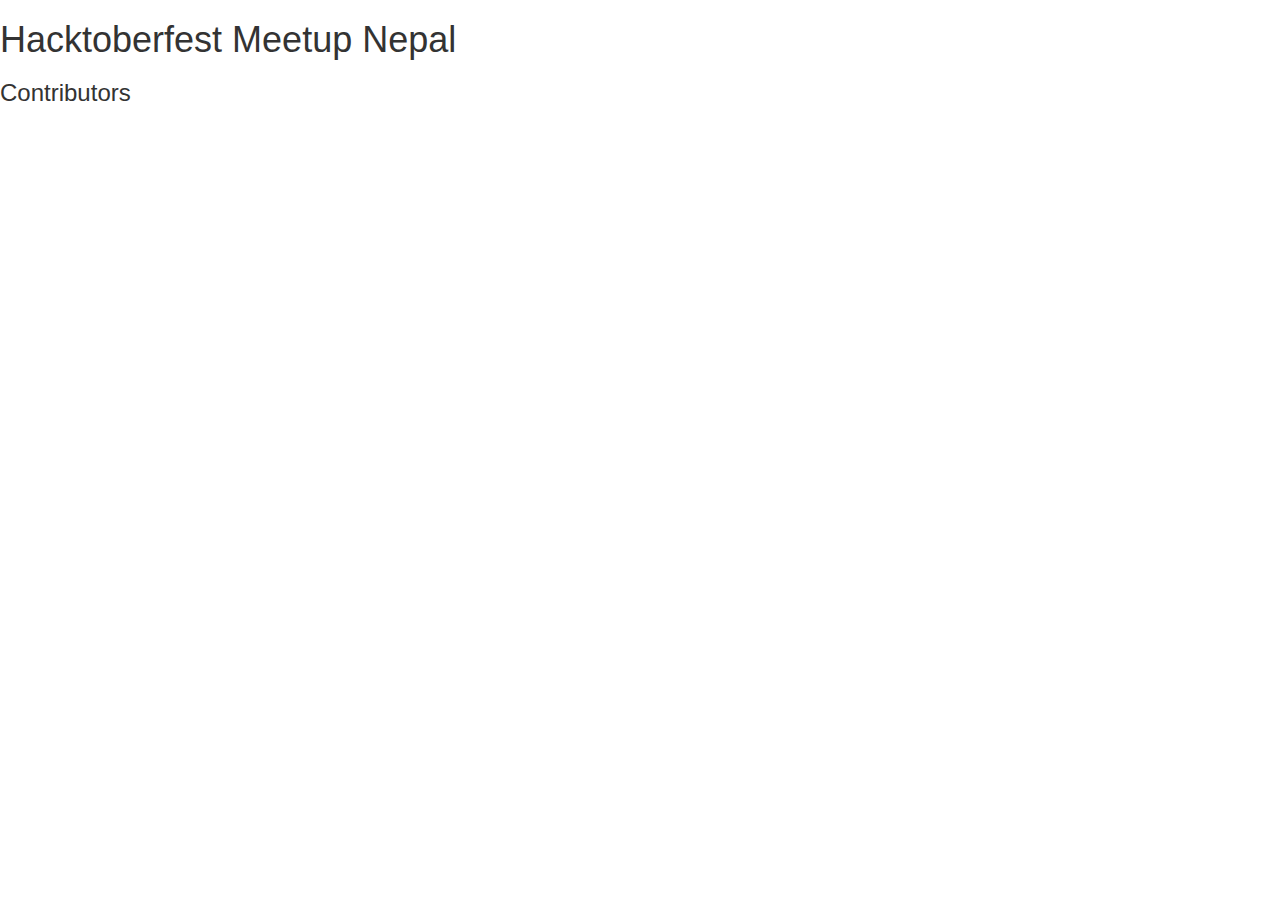
<file: html/simple_web.html>
<!DOCTYPE html>
<html lang="en">
  <head>
    <meta charset="UTF-8" />
    <title>Contributors</title>
  </head>

  <link
    rel="stylesheet"
    href="https://maxcdn.bootstrapcdn.com/bootstrap/3.3.7/css/bootstrap.min.css"
  />

  <script src="https://ajax.googleapis.com/ajax/libs/jquery/3.1.1/jquery.min.js"></script>
  <script src="https://cdnjs.cloudflare.com/ajax/libs/jquery/2.0.2/jquery.min.js"></script>

  <script src="https://maxcdn.bootstrapcdn.com/bootstrap/3.3.7/js/bootstrap.min.js"></script>

  <body>
    <div id="gradient" />
    <h1>Hacktoberfest Meetup Nepal</h1>
    <h3>Contributors</h3>

    <div class="container" id="wrap">
      <div class="row" id="contributors"></div>
    </div>
  </body>
</html>
</file>
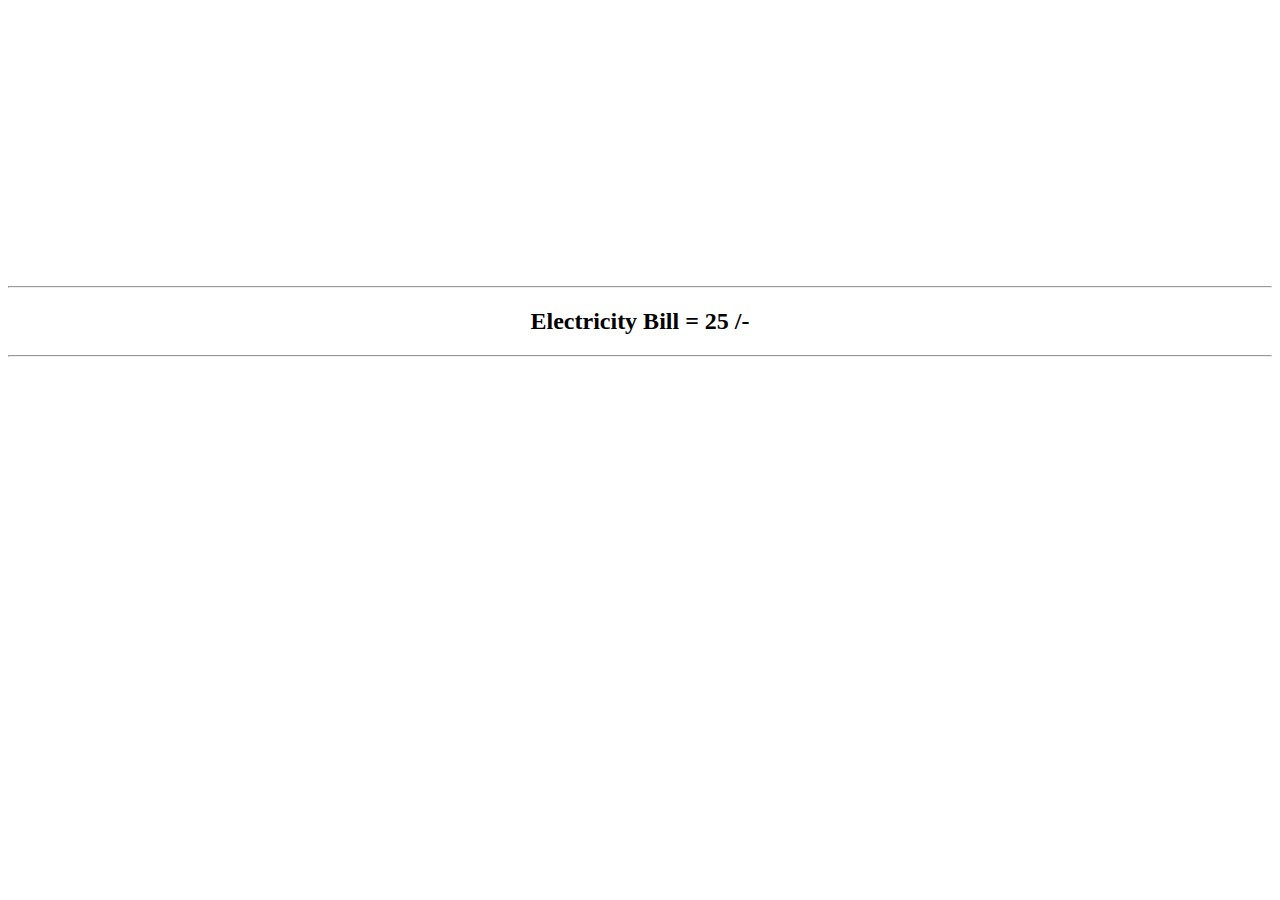
<file: JavaScript/Electricity Bill Generator/Bill.html>
<html><head>
   
<link src="style.css">
</head>
    <body>
        <br><br><br><br><br><br><br><br><br><br>
        <br><br><br><br><br>
        <hr>
        <h2 align="center" id="h1id"></h2>
<hr>
        <script src="Bill.js">
        </script>
    </body>
</html>
</file>
